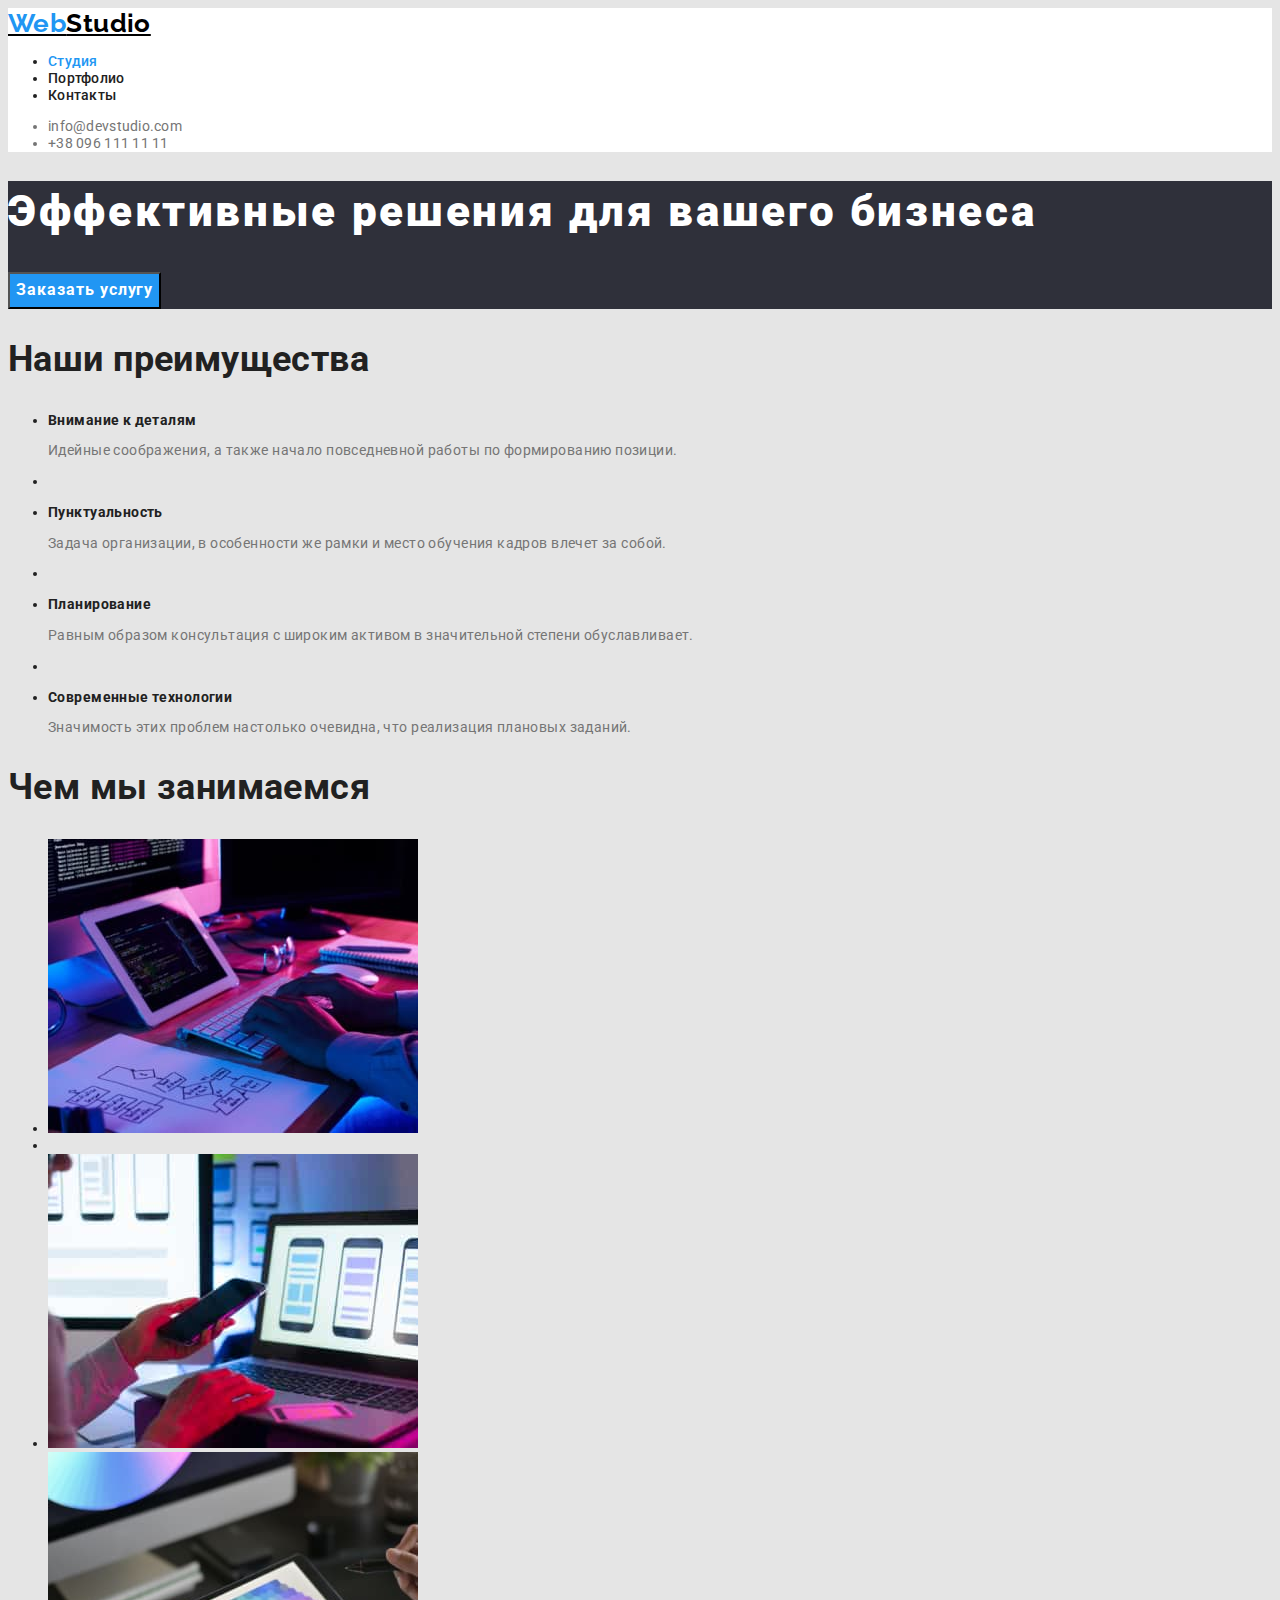
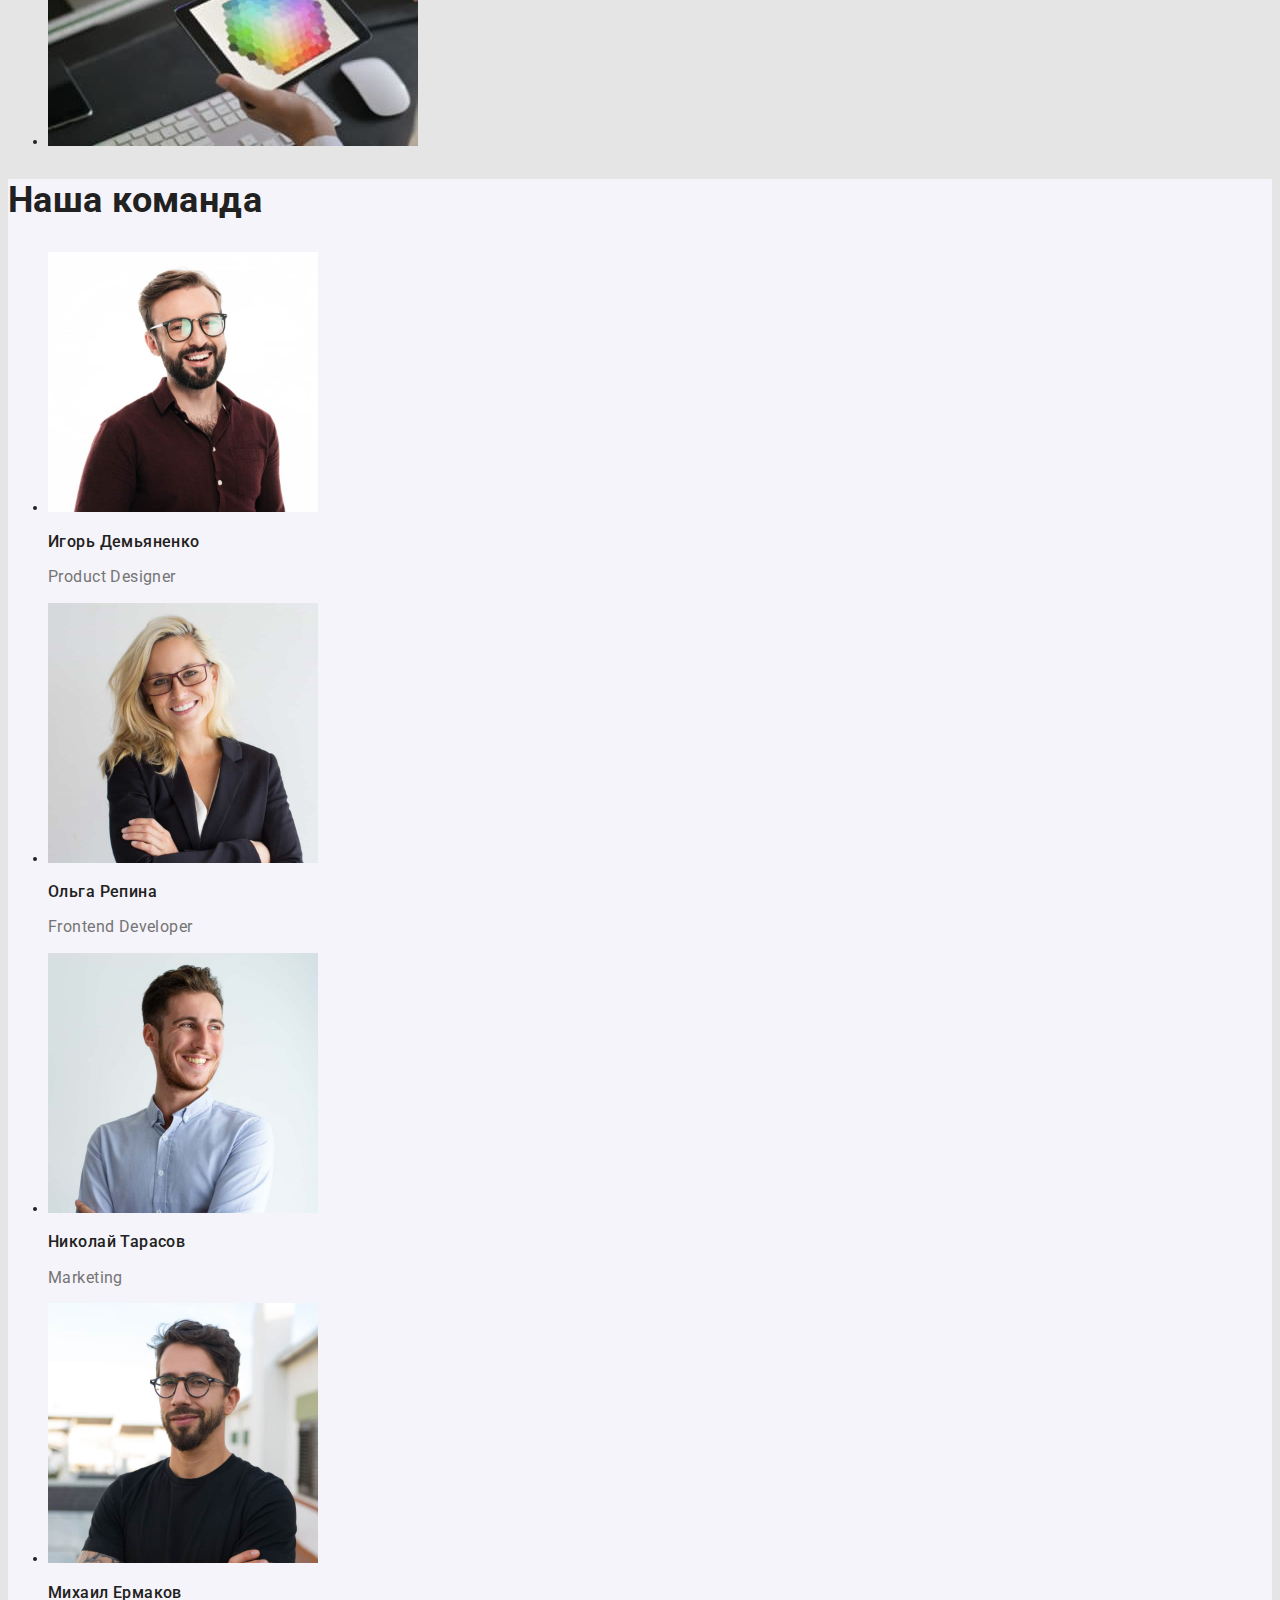
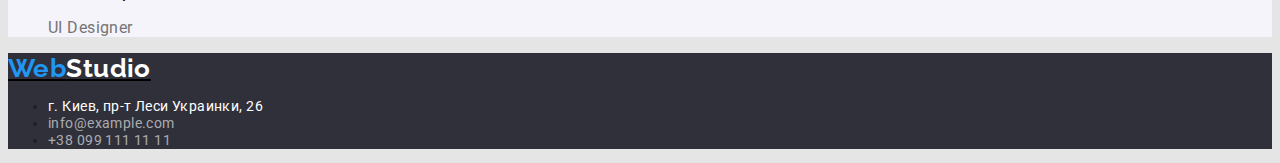
<file: index.html>
<!DOCTYPE html>
<html lang="ru">
<head>
    <meta charset="UTF-8">
    <meta http-equiv="X-UA-Compatible" content="IE=edge">
    <meta name="viewport" content="width=device-width, initial-scale=1.0">
    <title>Lesson 2</title>

    <link rel="preconnect" href="https://fonts.googleapis.com">
    <link rel="preconnect" href="https://fonts.gstatic.com" crossorigin>
    <link href="https://fonts.googleapis.com/css2?family=Raleway:wght@700&family=Roboto:wght@400;500;700;900&display=swap" rel="stylesheet">

    <link rel="stylesheet" href="./css/styles.css">
</head>
<body>
   <header class="header">
     <nav>
        <a class="logo" href="/"><span class="logo-web">Web</span>Studio</a>    
             <ul class="menu">
                 <li class="menu-item">
                    <a class="menu-link curent" href="#">Студия</a>
                </li>
                <li class="menu-item">
                    <a class="menu-link" href="./portfolio.html">Портфолио</a>
                </li>
                <li class="menu-item">
                    <a class="menu-link" href="#">Контакты</a>
                </li>
            </ul>
        </nav>
            <ul>
                <li class="menu-contacts"><a class="link-contacts" href="info@devstudio.com">info@devstudio.com</a></li>
                <li class="menu-contacts"><a class="link-contacts" href="tel:+380961111111">+38 096 111 11 11</a></li>
            </ul>
   </header> 
   <main>
        <section class="section">
            <h1 class="main-title">Эффективные решения для вашего бизнеса</h1>
            <button type="button" class="button">Заказать услугу</button>
        </section>
        <section>
            <h2 class="title">Наши преимущества</h2>
                <ul>
                    <li>
                        <h3 class="subtitle-benefits">Внимание к деталям</h3>
                         <p class="text-benefits"> Идейные соображения, а также начало повседневной работы по формированию позиции.</p> 
                    <li>
                    <li>  
                        <h3 class="subtitle-benefits">Пунктуальность</h3>
                        <p class="text-benefits">Задача организации, в особенности же рамки и место обучения кадров влечет за собой.</p>   
                    <li>
                    <li>            
                        <h3 class="subtitle-benefits">Планирование</h3>
                        <p class="text-benefits">Равным образом консультация с широким активом в значительной степени обуславливает.</p>
                    <li>
                    <li>
                        <h3 class="subtitle-benefits">Современные технологии</h3>
                        <p class="text-benefits">Значимость этих проблем настолько очевидна, что реализация плановых заданий.</p>
                    </li>
                </ul>
        </section>
        <section>
            <h2 class="title">Чем мы занимаемся</h2>
                <ul>
                    <li><img src="images/img-zanimaemsia/verstka.jpg" alt="верстка" width="370"><li>
                    <li><img src="images/img-zanimaemsia/dizain.jpg" alt="дизайн" width="370"></li>
                    <li><img src="images/img-zanimaemsia/vneshnee.jpg" alt="внешнее оформление" width="370"></li>
                </ul>
        </section>
        <section class="team">
            <h2 class="title">Наша команда</h2>
            <ul>
                <li>
                    <img src="images/img-comanda/pdesigner.jpg" alt="продуктовый дизайнер" width="270">
                    <h3 class="subtitle-team">Игорь Демьяненко</h3>
                    <p class="text-team">Product Designer</p> 
                </li>
                <li>
                    <img src="images/img-comanda/frontend.jpg" alt="фронтенд разработчик" width="270">
                    <h3 class="subtitle-team">Ольга Репина</h3>
                    <p class="text-team">Frontend Developer</p> 
                </li>
                <li>
                    <img src="images/img-comanda/marketing.jpg" alt="маркетолог" width="270">
                    <h3 class="subtitle-team">Николай Тарасов</h3>
                    <p class="text-team">Marketing</p>
                </li>
                <li>
                    <img src="images/img-comanda/uidesigner.jpg" alt="дизайнер" width="270">
                    <h3 class="subtitle-team">Михаил Ермаков</h3>
                    <p class="text-team">UI Designer</p>
                </li>
            </ul>
        </section>
   </main>
   <footer class="footer">
    <a class="logo" href="/"><span class="logo-web">Web</span><span class="logo-studio">Studio</span></a>
        <address>
            <ul class="menu-footer">
                <li class="menu-item-footer"><a class="menu-link-footer" href="#">г. Киев, пр-т Леси Украинки, 26</a> </li>
                <li class="menu-item-footer"><a class="menu-footer-contacts" href="mailto:info@example.com">info@example.com</a></li>
                <li class="menu-item-footer"><a class="menu-footer-contacts" href="tel:+380991111111">+38 099 111 11 11</a></li>
            </ul>
        </address>
   </footer>
</body>
</html>
</file>
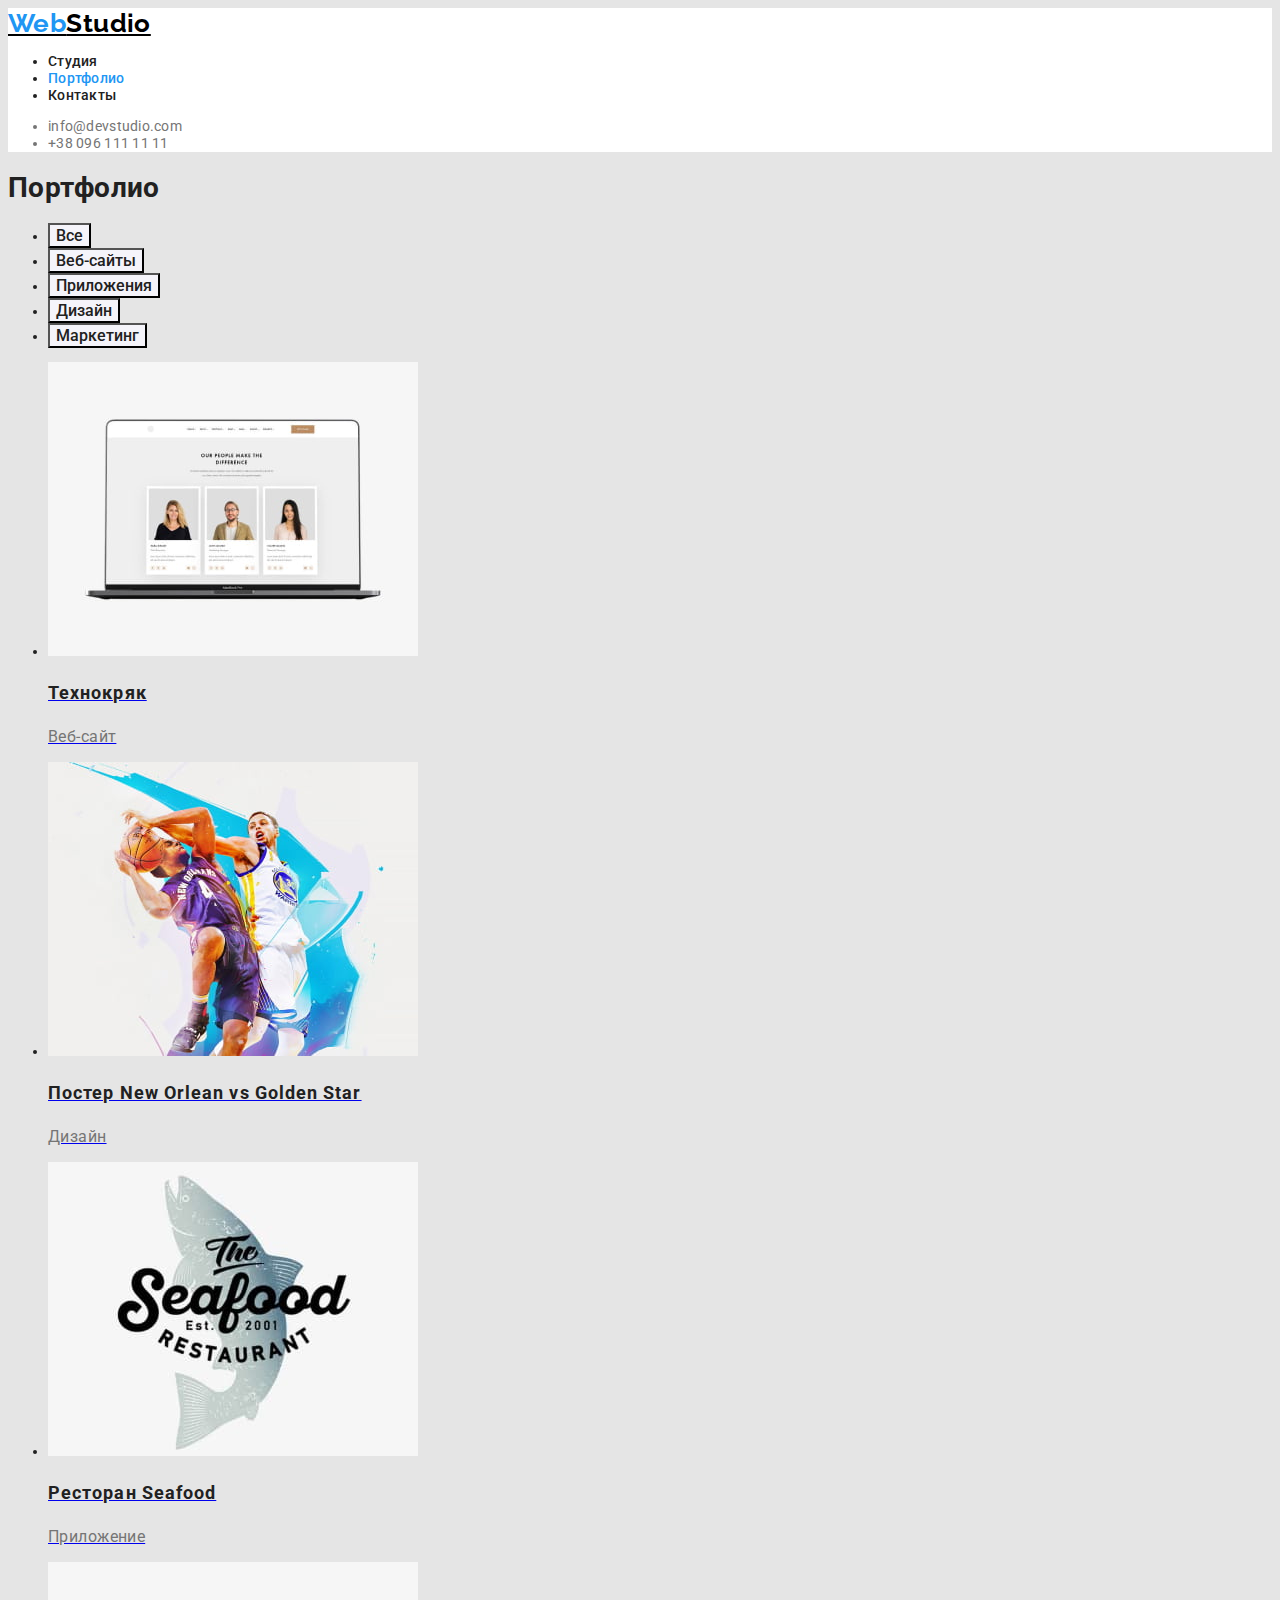
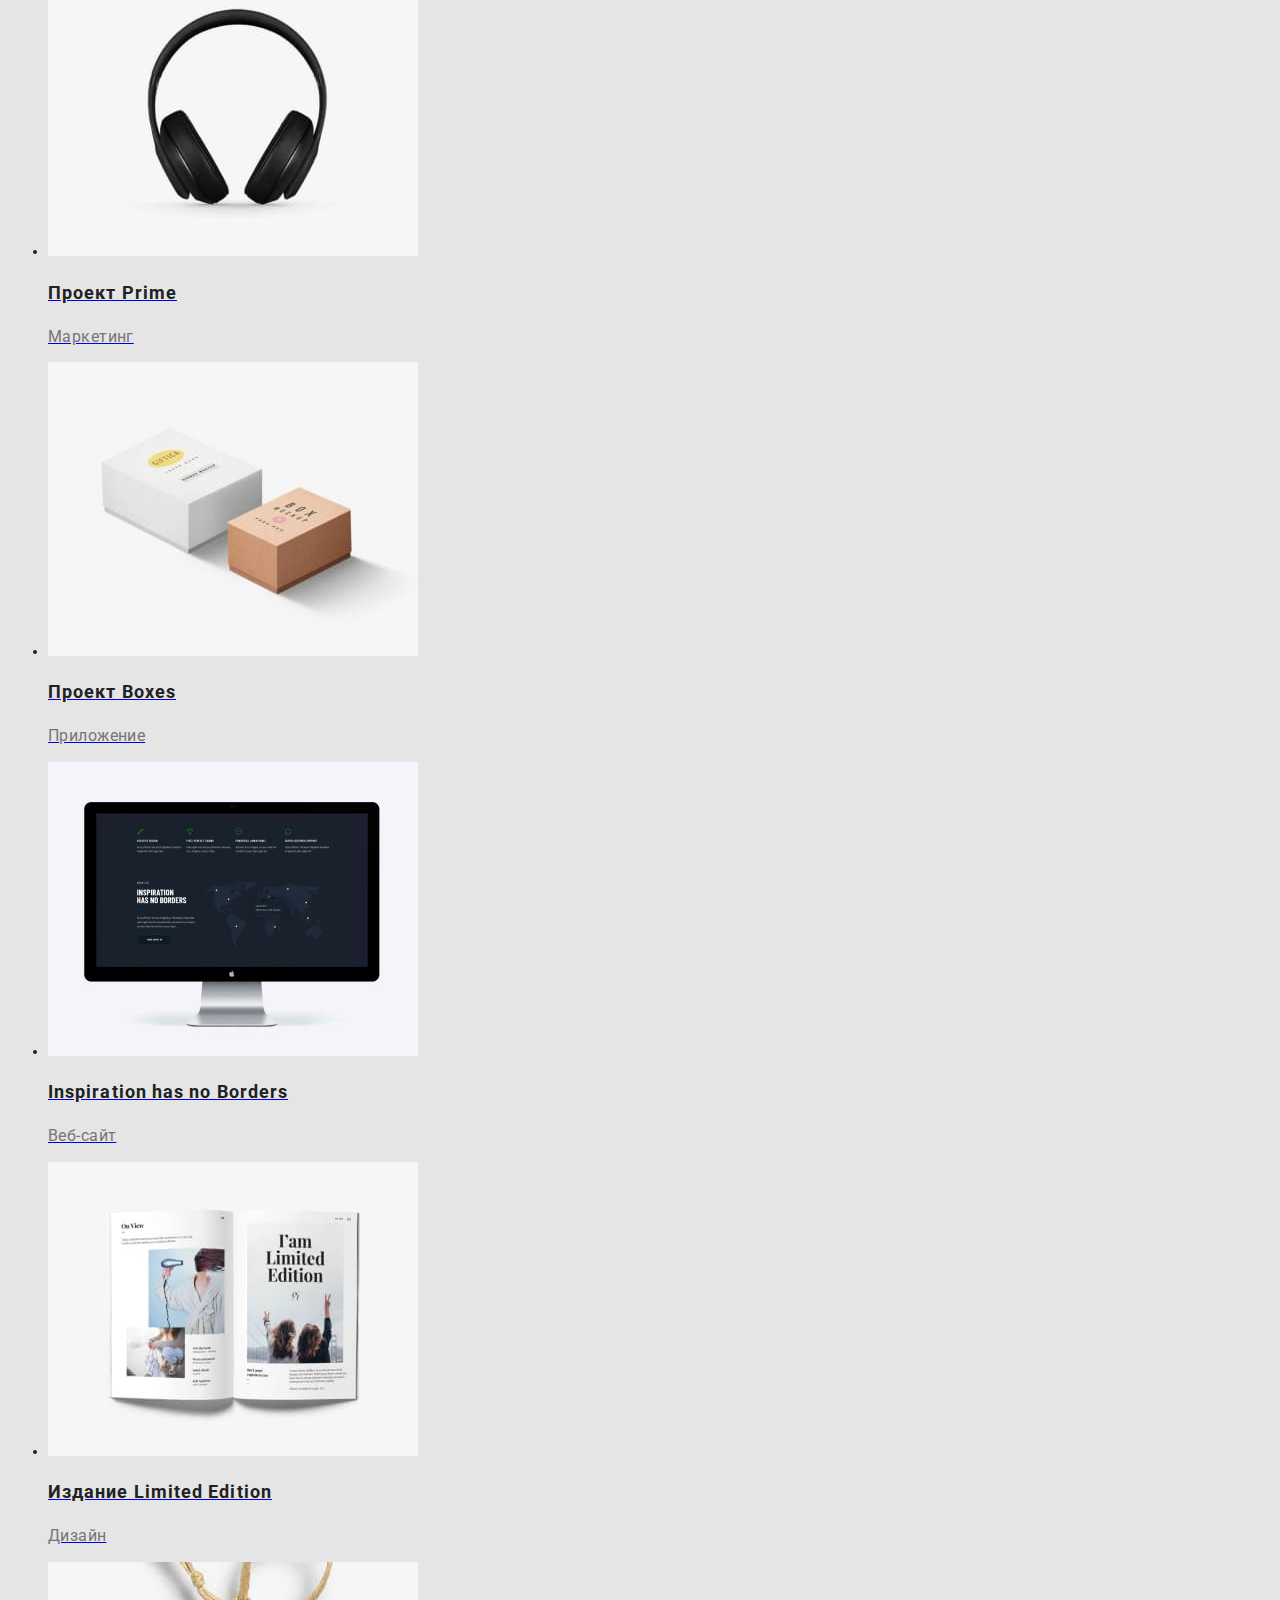
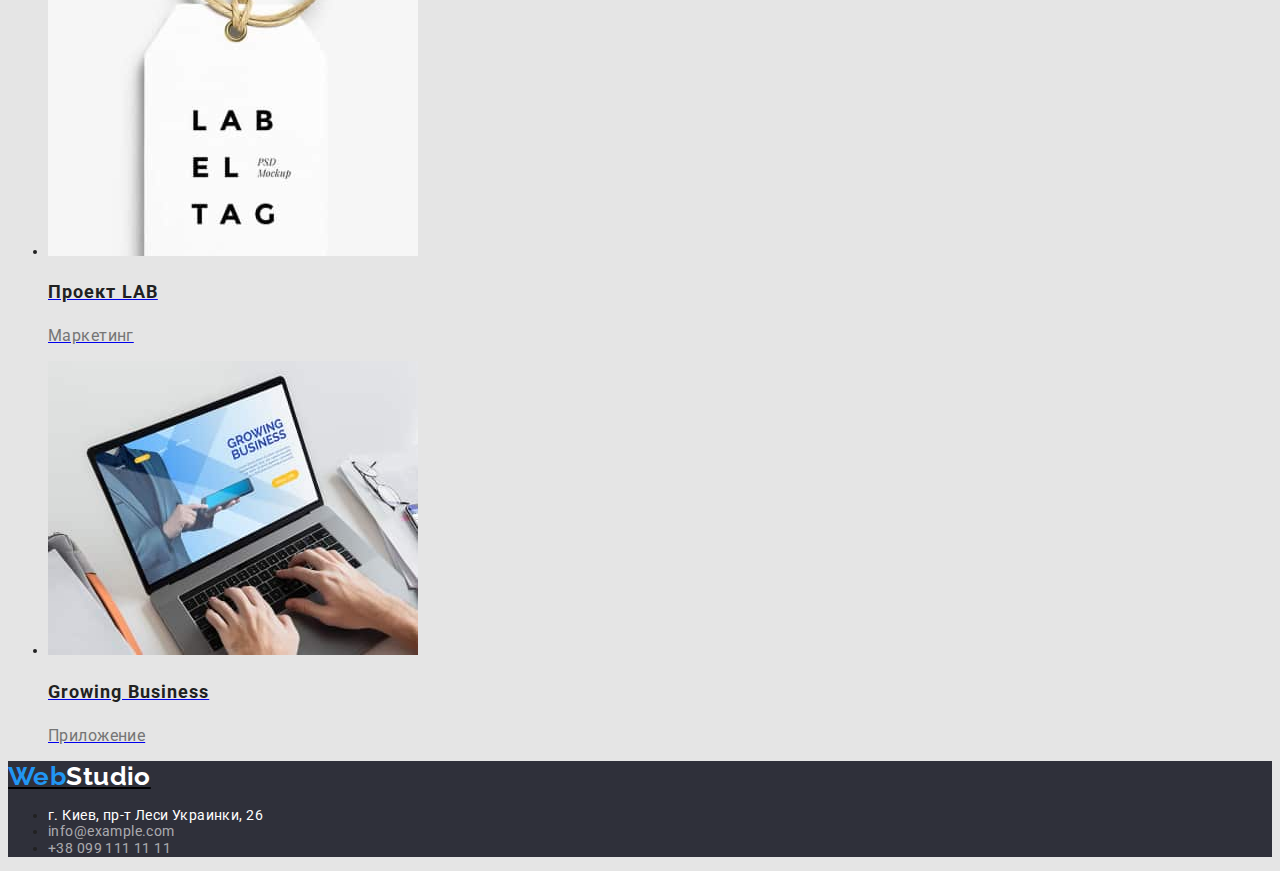
<file: portfolio.html>
<!DOCTYPE html>
<html lang="ru">
<head>
    <meta charset="UTF-8">
    <meta http-equiv="X-UA-Compatible" content="IE=edge">
    <meta name="viewport" content="width=device-width, initial-scale=1.0">
    <title>Lesson3</title>

    <link rel="preconnect" href="https://fonts.googleapis.com">
    <link rel="preconnect" href="https://fonts.gstatic.com" crossorigin>
    <link href="https://fonts.googleapis.com/css2?family=Raleway:wght@700&family=Roboto:wght@400;500;700;900&display=swap" rel="stylesheet">

    <link rel="stylesheet" href="./css/styles.css">
</head>
<body>
    <header class="header">
        <nav>
           <a class="logo" href="/"><span class="logo-web">Web</span>Studio</a>    
                <ul class="menu">
                    <li class="menu-item">
                       <a class="menu-link" href="./index.html">Студия</a>
                   </li>
                   <li class="menu-item">
                       <a class="menu-link  curent" href="#">Портфолио</a>
                   </li>
                   <li class="menu-item">
                       <a class="menu-link" href="#">Контакты</a>
                   </li>
               </ul>
           </nav>
               <ul>
                   <li class="menu-contacts"><a class="link-contacts" href="info@devstudio.com">info@devstudio.com</a></li>
                   <li class="menu-contacts"><a class="link-contacts" href="tel:+380961111111">+38 096 111 11 11</a></li>
               </ul>
      </header> 
    <main>
        <section>
            <H1>Портфолио</H1>
                <ul>
                    <li>
                        <button type=button class="portfolio-button"> Все</button>
                    </li>
                    <li>
                        <button type=button class="portfolio-button"> Веб-сайты</button>
                    </li>
                    <li>
                        <button type=button class="portfolio-button">Приложения</button>
                    </li>
                    <li>
                        <button type=button class="portfolio-button"> Дизайн</button>
                    </li>
                    <li>
                        <button type=button class="portfolio-button"> Маркетинг</button>
                    </li>
                </ul>
                <ul>
                    <li>
                       <a href="#"> 
                            <img src="images/img-portfolio/img-techno.jpg" alt="веб-сайт Технокряк" width="370">
                            <h2 class="title-portfolio">Технокряк</h2>
                            <p class="text-portfolio">Веб-сайт</p>
                        </a>
                    </li>
                    <li>
                        <a href="#">
                            <img src="images/img-portfolio/img-star.jpg" alt="дизайн постера New Orlean vs Golden Star" width="370">
                            <h2 class="title-portfolio">Постер New Orlean vs Golden Star</h2>
                            <p class="text-portfolio">Дизайн</p>
                        </a>
                    </li>
                    <li>
                        <a href="#">
                            <img src="images/img-portfolio/img-seafood.jpg" alt="приложение ресторан Seafood" width="370">
                            <h2 class="title-portfolio">Ресторан Seafood</h2>
                            <p class="text-portfolio">Приложение</p>
                        </a>
                    </li>
                    <li>
                        <a href="#">
                            <img src="images/img-portfolio/img-prime.jpg" alt="маркетинг проекта Prime" width="370">
                            <h2 class="title-portfolio">Проект Prime</h2>
                            <p class="text-portfolio">Маркетинг</p>
                        </a>
                    </li>
                    <li>
                        <a href="#">
                            <img src="images/img-portfolio/img-boxes.jpg" alt="приложение проекта Boxes" width="370">
                            <h2 class="title-portfolio">Проект Boxes</h2>
                            <p class="text-portfolio">Приложение</p>
                        </a>
                    </li>
                    <li>
                        <a href="#">
                            <img src="images/img-portfolio/img-inspiration.jpg" alt="веб-сайт Inspiration has no Borders" width="370">
                            <h2 class="title-portfolio">Inspiration has no Borders</h2>
                            <p class="text-portfolio">Веб-сайт</p>
                        </a>
                    </li>
                    <li>
                        <a href="#">
                            <img src="images/img-portfolio/img-limited.jpg" alt="дизайн издания Limited Edition" width="370">
                            <h2 class="title-portfolio">Издание Limited Edition</h2>
                            <p class="text-portfolio">Дизайн</p>
                        </a>
                    </li>
                    <li>
                        <a href="#">
                            <img src="images/img-portfolio/img-lab.jpg" alt="маркетинг проекта LAB" width="370">
                            <h2 class="title-portfolio">Проект LAB</h2>
                            <p class="text-portfolio">Маркетинг</p>
                        </a>
                    </li>
                    <li>
                        <a href="#">
                            <img src="images/img-portfolio/img-business.jpg" alt="приложение Growing Business" width="370">
                            <h2 class="title-portfolio">Growing Business</h2>
                            <p class="text-portfolio">Приложение</p>
                        </a>
                    </li>
                </ul>
        </section>
    </main>
    <footer class="footer">
        <a class="logo" href="/"><span class="logo-web">Web</span><span class="logo-studio">Studio</span></a>
            <address>
                <ul class="menu-footer">
                    <li class="menu-item-footer"><a class="menu-link-footer" href="#">г. Киев, пр-т Леси Украинки, 26</a> </li>
                    <li class="menu-item-footer"><a class="menu-footer-contacts" href="mailto:info@example.com">info@example.com</a></li>
                    <li class="menu-item-footer"><a class="menu-footer-contacts" href="tel:+380991111111">+38 099 111 11 11</a></li>
                </ul>
            </address>
       </footer>
</body>
</html>
</file>
<file: css/styles.css>
:root {
    --color-beckground-primary: #E5E5E5;
    --color-beckground-footer: #2F303A;
    --color-accent: #2196F3;
    --color-button:  #188CE8; 
    --color-white: #FFFFFF;
    --text-color-black: #212121;
    --text-color-gray: #757575;
    --text-color-contacts-footer: rgba(255,255,255,0.6);
}

body {
    font-family: 'Roboto', sans-serif;
    font-style: normal;
    color: var(--text-color-black);
    font-weight: 400;
    font-size: 14px;
    line-height: 1.2;
    letter-spacing: 0.03em;
    background: var(--color-beckground-primary);

}
.header {
    background: var(--color-white);
}
.logo {
    color: #000000;
    font-family: 'Raleway', sans-serif;
    font-style: normal;
    font-weight: 700;
    font-size: 26px;
}
.logo-web {
    color: var(--color-accent);
    font-family: 'Raleway', sans-serif;
    font-style: normal;
    font-weight: 700;
    font-size: 26px;
}
.menu {
    font-weight: 500;
    }
.menu-link{
    color: var(--text-color-black);
    text-decoration: none;
    text-decoration-color: none;
    line-height: 1.14;
    letter-spacing: 0.02em;
}
.menu-link.curent,
.menu-link:hover,
.menu-link:focus,
.link-contacts:hover,
.link-contacts:focus,
.menu-link-footer:hover,
.menu-link-footer:focus,
.menu-footer-contacts:hover,
.menu-footer-contacts:focus,
.menu-portfolio-button:hover,
.menu-portfolio-button:focus{
    color: var(--color-accent);
}
.menu-contacts {
    color: var(--text-color-gray);
    text-decoration-color: none
}
.link-contacts {
    color: var(--text-color-gray);
    line-height: 1.14;
    letter-spacing: 0.02em;
    text-decoration-color: none;
    text-decoration: none
}
.section {
    background: var(--color-beckground-footer);
}
.main-title {
    color: var(--color-white);
    font-weight: 900;
    font-size: 44px;
    line-height: 1.4;
    letter-spacing: 0.06em;
}
.button {
    color: var(--color-white);
    font-family: inherit;
    font-weight: 700;
    font-size: 16px;
    line-height: 1.88;
    letter-spacing: 0.06em;
    background: var(--color-accent);
    cursor: pointer;
}
.button:hover,
.button:focus {
    background:var(--color-button);
}

.subtitle-benefits {
    font-weight: 700;
    font-size: 14px;
}
.text-benefits {
    color: var(--text-color-gray);
}
.title {
    font-weight: 700;
    font-size: 36px;
}
.team {
    background: #F5F4FA;
}
.subtitle-team {
    color: var(--text-color-black);
    font-weight: 500;
    font-size: 16px;
}
.text-team {
    color: var(--text-color-gray);
    font-size: 16px;
}
.footer {
    background: var(--color-beckground-footer);
}
.logo-studio {
    color: var(--color-white);
}
.menu-link-footer,
.menu-footer-contacts {
    text-decoration: none; 
    text-decoration-style: none; 
}
.menu-link-footer {
    color: var(--color-white);
    font-style: normal;
}
.menu-footer-contacts {
    color: var(--text-color-contacts-footer);
    font-style: normal;
    
}
.portfolio-button {
    color: var(--text-color-black);
    font-family: 'Roboto', sans-serif;
    font-style: normal;
    font-weight: 500;
    font-size: 16px;
    background: #F5F4FA;
    cursor: pointer;
}
.portfolio-button:hover,
.portfolio-button:focus{
    background: var(--color-accent);
}
.title-portfolio {
    color: var(--text-color-black);
    font-weight: 700;
    font-size: 18px;
    line-height: 2.0;
    letter-spacing: 0.06em;
}
.text-portfolio {
    color: var(--text-color-gray);
    font-size: 16px;
}
</file>
